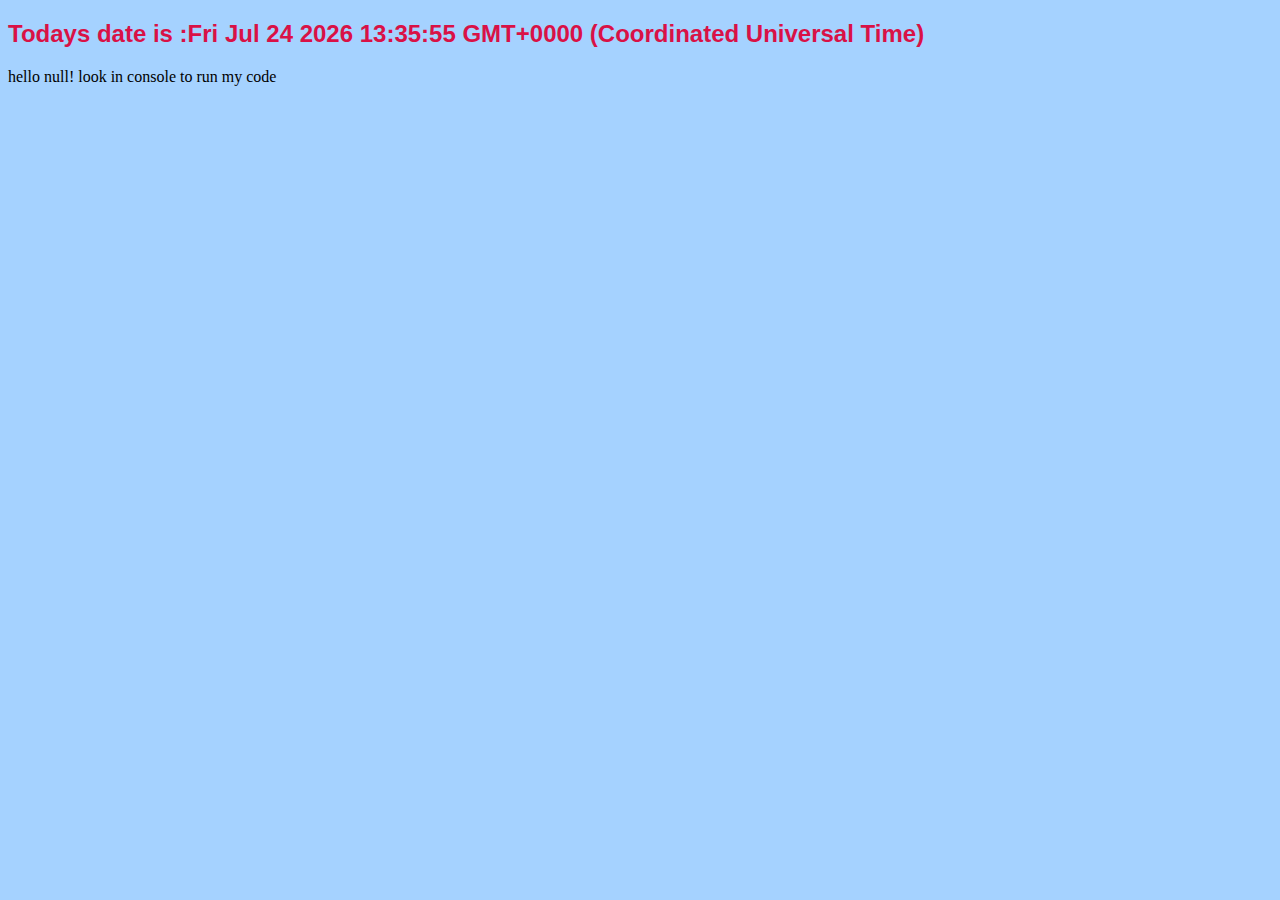
<file: basics/index.html>
<!DOCTYPE html>
<html lang="en">
<head>
    <meta charset="UTF-8">
    <meta http-equiv="X-UA-Compatible" content="IE=edge">
    <meta name="viewport" content="width=device-width, initial-scale=1.0">
    <title>Today's Date</title>
    <link rel="stylesheet " href="style.css">
</head>
<body>
    <script src="primTypes.js"></script>
   
</body>
</html>
</file>
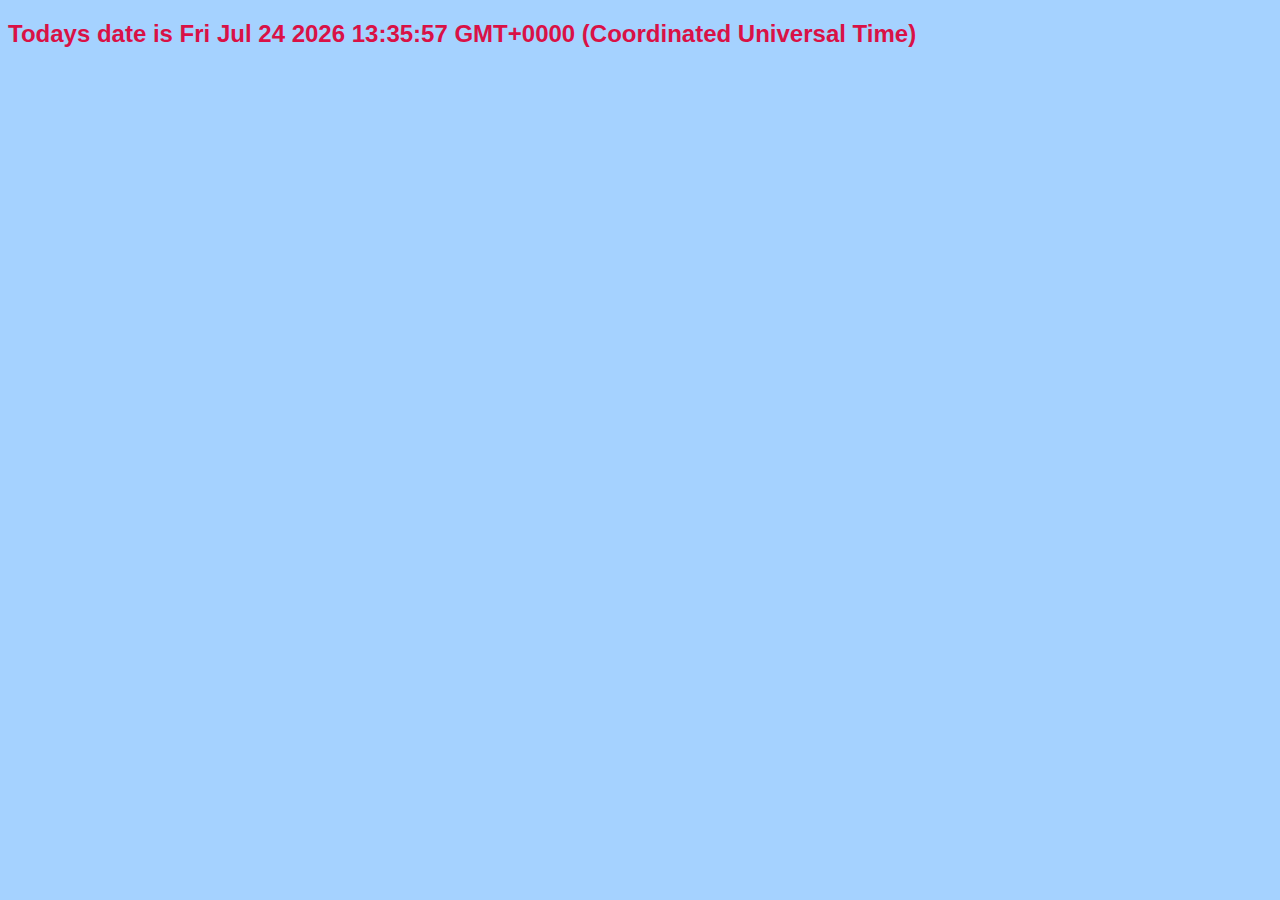
<file: iterators/index.html>
<!DOCTYPE html>
<html lang="en">
<head>
    <meta charset="UTF-8">
    <meta http-equiv="X-UA-Compatible" content="IE=edge">
    <meta name="viewport" content="width=device-width, initial-scale=1.0">
    <title>Today's Date</title>
    <link rel="stylesheet " href="style.css">
</head>
<body>
    <script src="itersAndGens.js"></script>
   
</body>
</html>
</file>
<file: basics/style.css>
body {
    background-color: #0080ff5a;
}
 
h2 {
    color: rgb(217, 17, 70);
    font-family: Arial, Helvetica, sans-serif;
}
</file>
<file: iterators/style.css>
body {
    background-color: #0080ff5a;
}
 
h2 {
    color: rgb(217, 17, 70);
    font-family: Arial, Helvetica, sans-serif;
}
</file>
